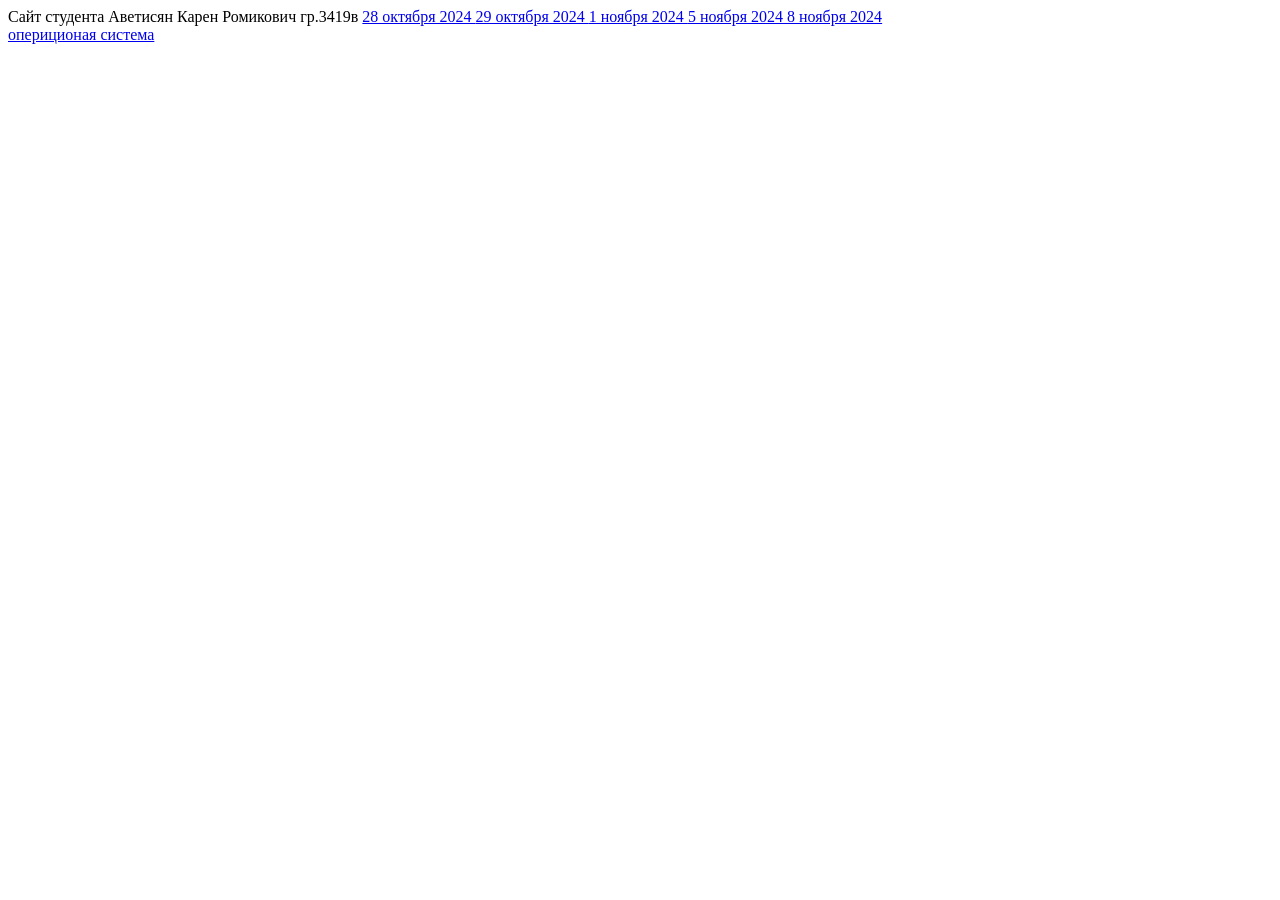
<file: index.htm>
<htm>
<head>
<body>
Сайт студента Аветисян Карен Ромикович гр.3419в
  <a href="28oct24.html">28 октября 2024 </a>
  <a href="29oct24.html">29 октября 2024 </a>
  <a href="1nov24.html">1 ноября 2024 </a>
  <a href="05nov24.html">5 ноября 2024 </a>
  <a href="08nov24.html">8 ноября 2024 </a> <br>
  <a href="oper.html">опериционая система</a>
</body>
</head>
</htm>
</file>
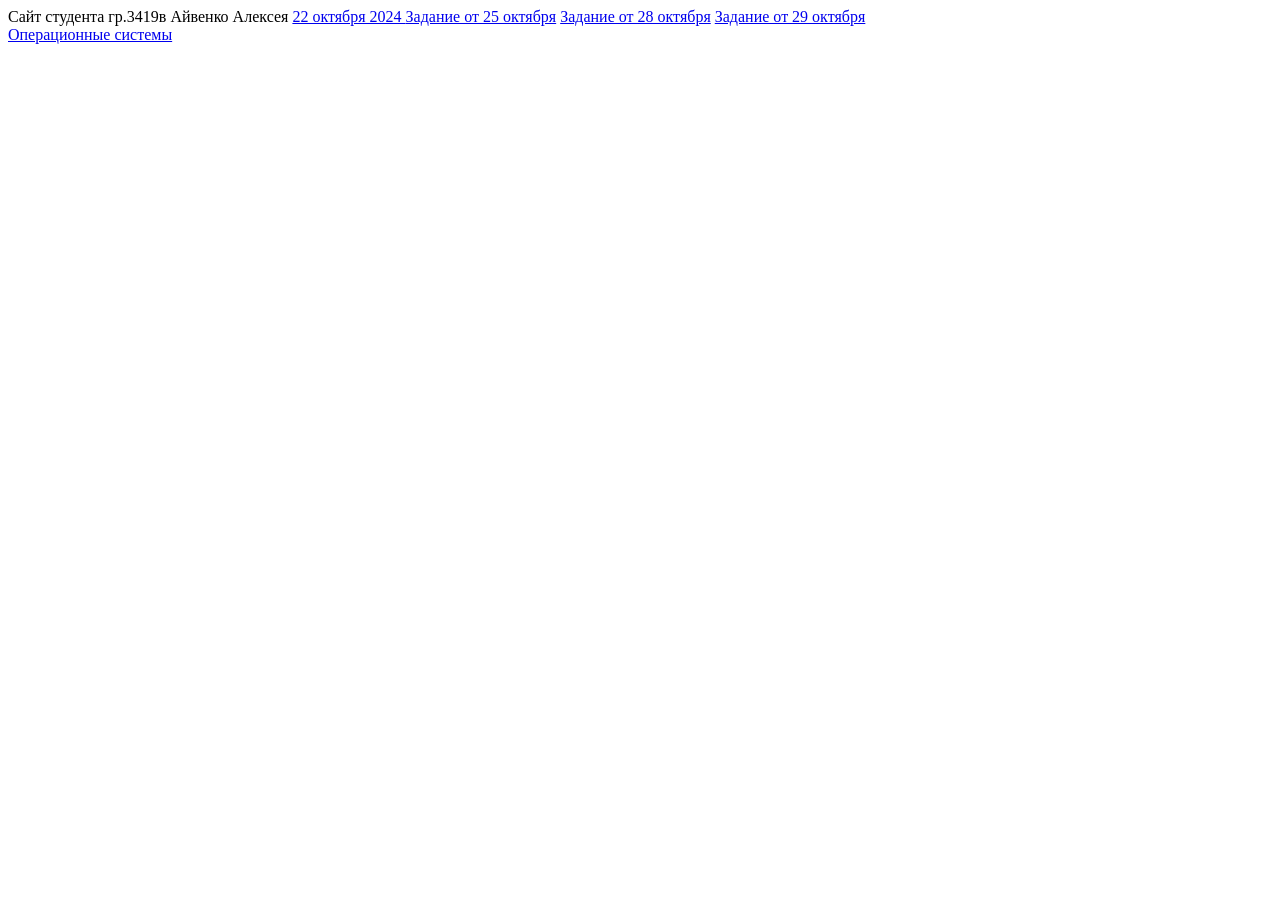
<file: index.html>
<!DOCTYPE html>
<html lang="en">
<head>
    <meta charset="UTF-8">
    <meta name="viewport" content="width=device-width, initial-scale=1.0">
    <title>Document</title>
</head>
<body>
    Сайт студента гр.3419в Айвенко Алексея
  <a href="22oct24.html">22 октября 2024 </a>
  <a href='25oct24/html'> Задание от 25 октября</a>
  <a href='28oct24/html'> Задание от 28 октября</a>
 <a href='29oct24/html'> Задание от 29 октября</a>
    <br>
    <a href="oper.html">Операционные системы</a>
</body>
</html>
</file>
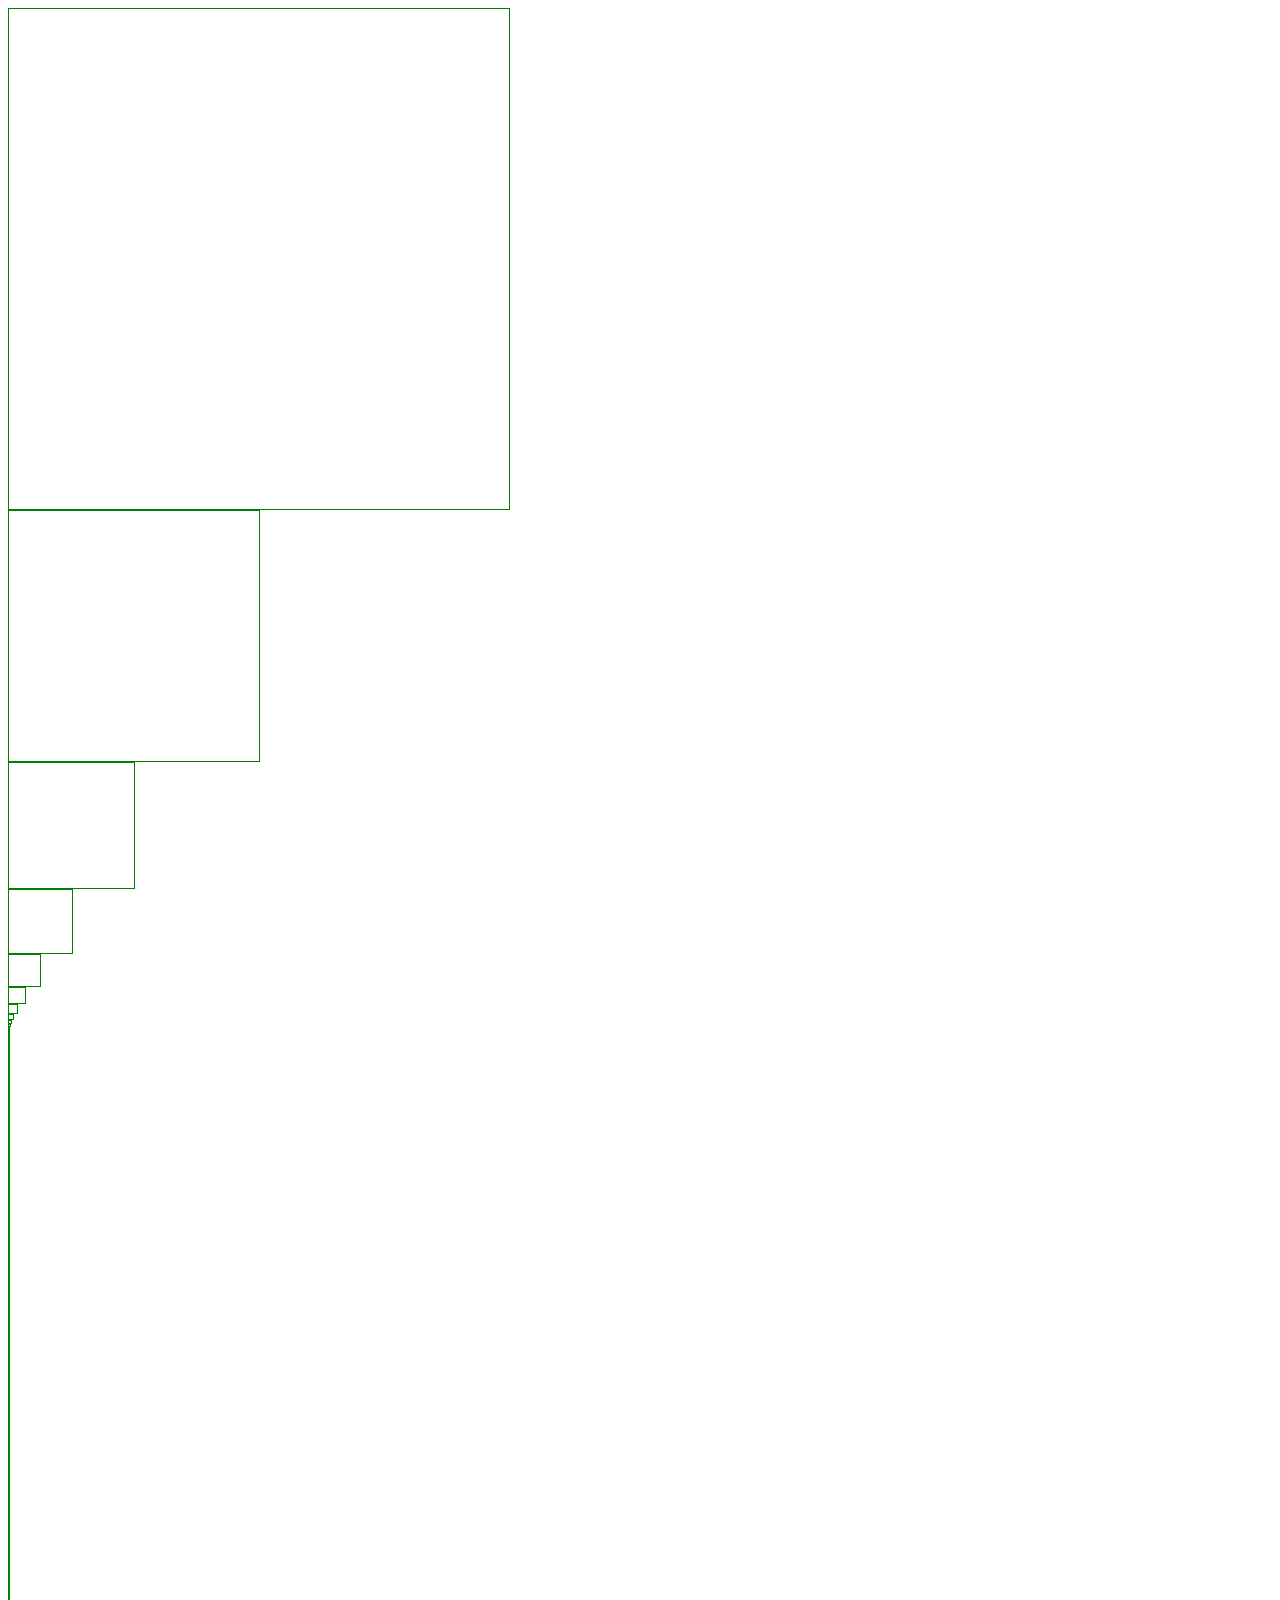
<file: 08nov24.html>
<!DOCTYPE html>
<html>
<head>
    <title>Квадратик</title>
</head>
<body>

    <script>
    function drawBox(size){
        let box=document.createElement('div');
        box.style.width=size+'px';
        box.style.height=size+'px'; //ыыыыыыыыыыыыыыыыыыыыыыыыыыыыыыыыы
        box.style.border='1px solid green';
        document.body.append(box);
        drawBox(size/2)
    }
    drawBox(500)
    </script>
</body>
</html>
</file>
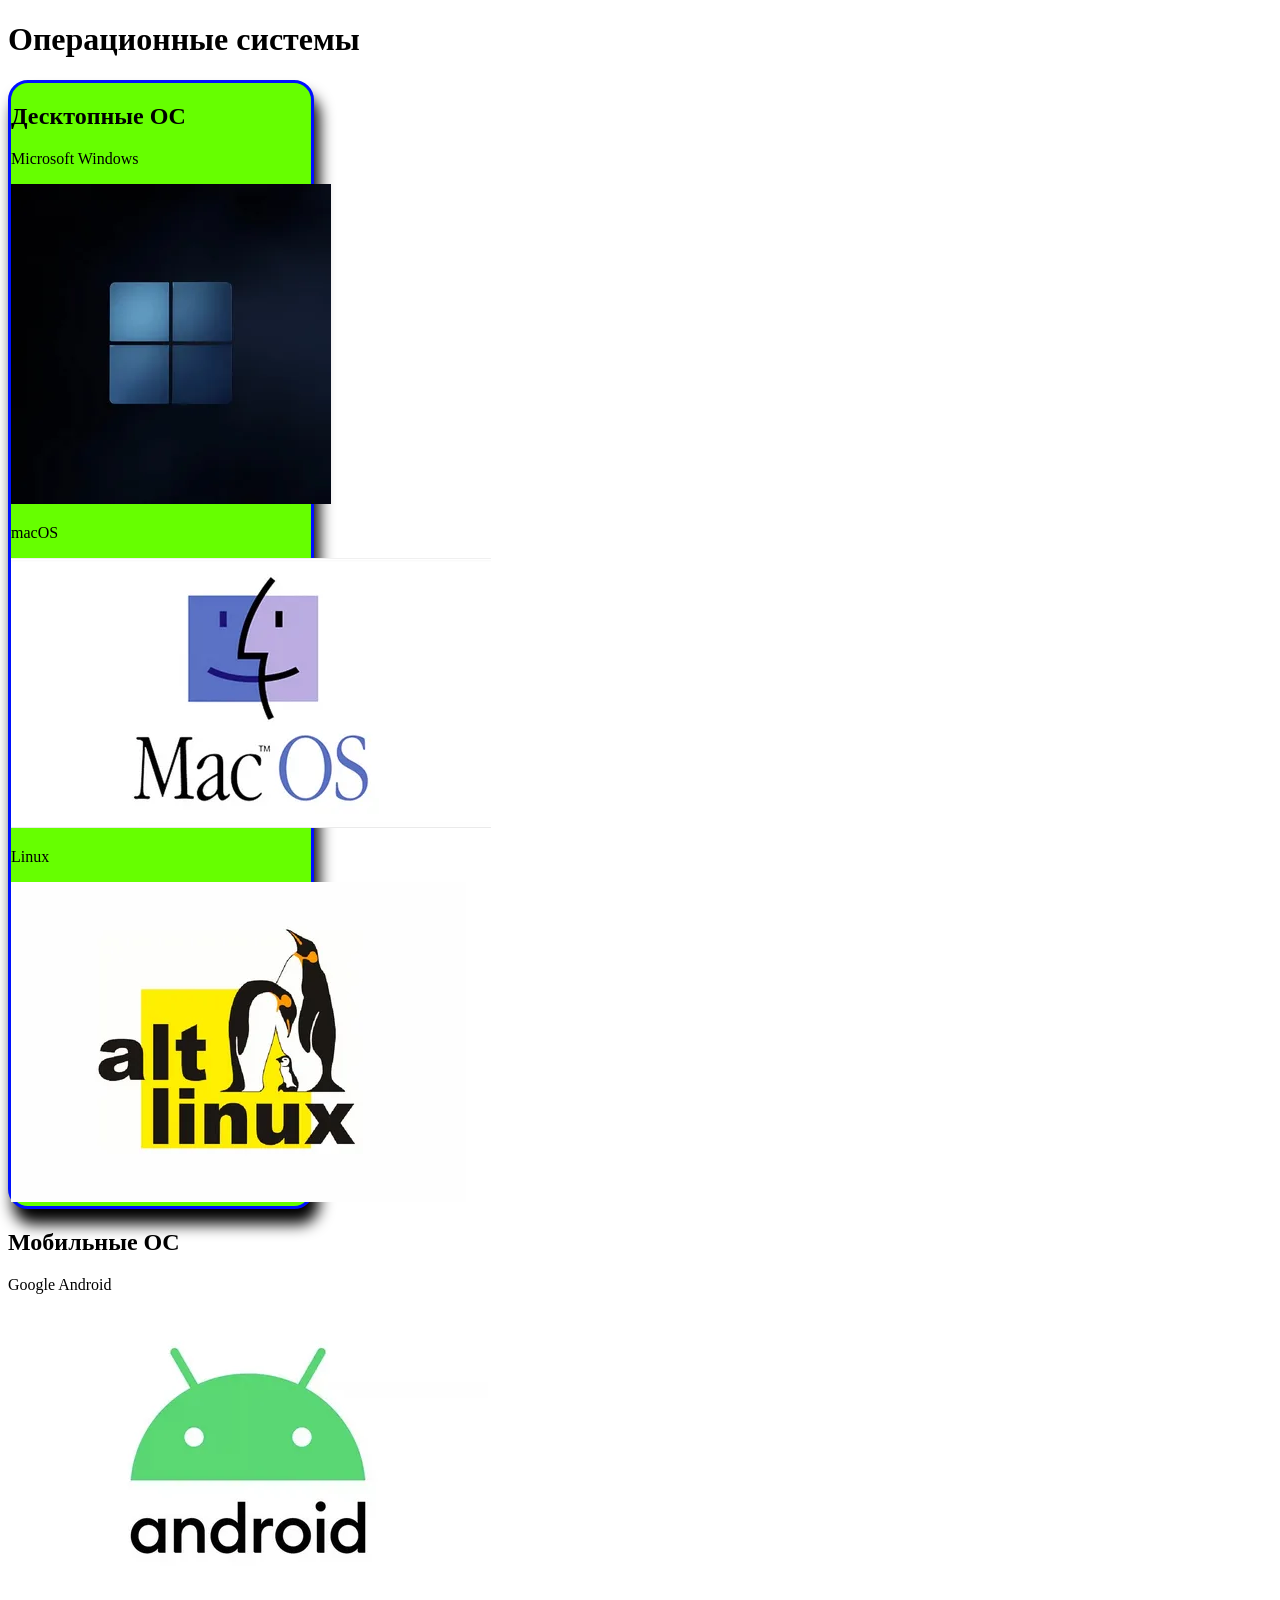
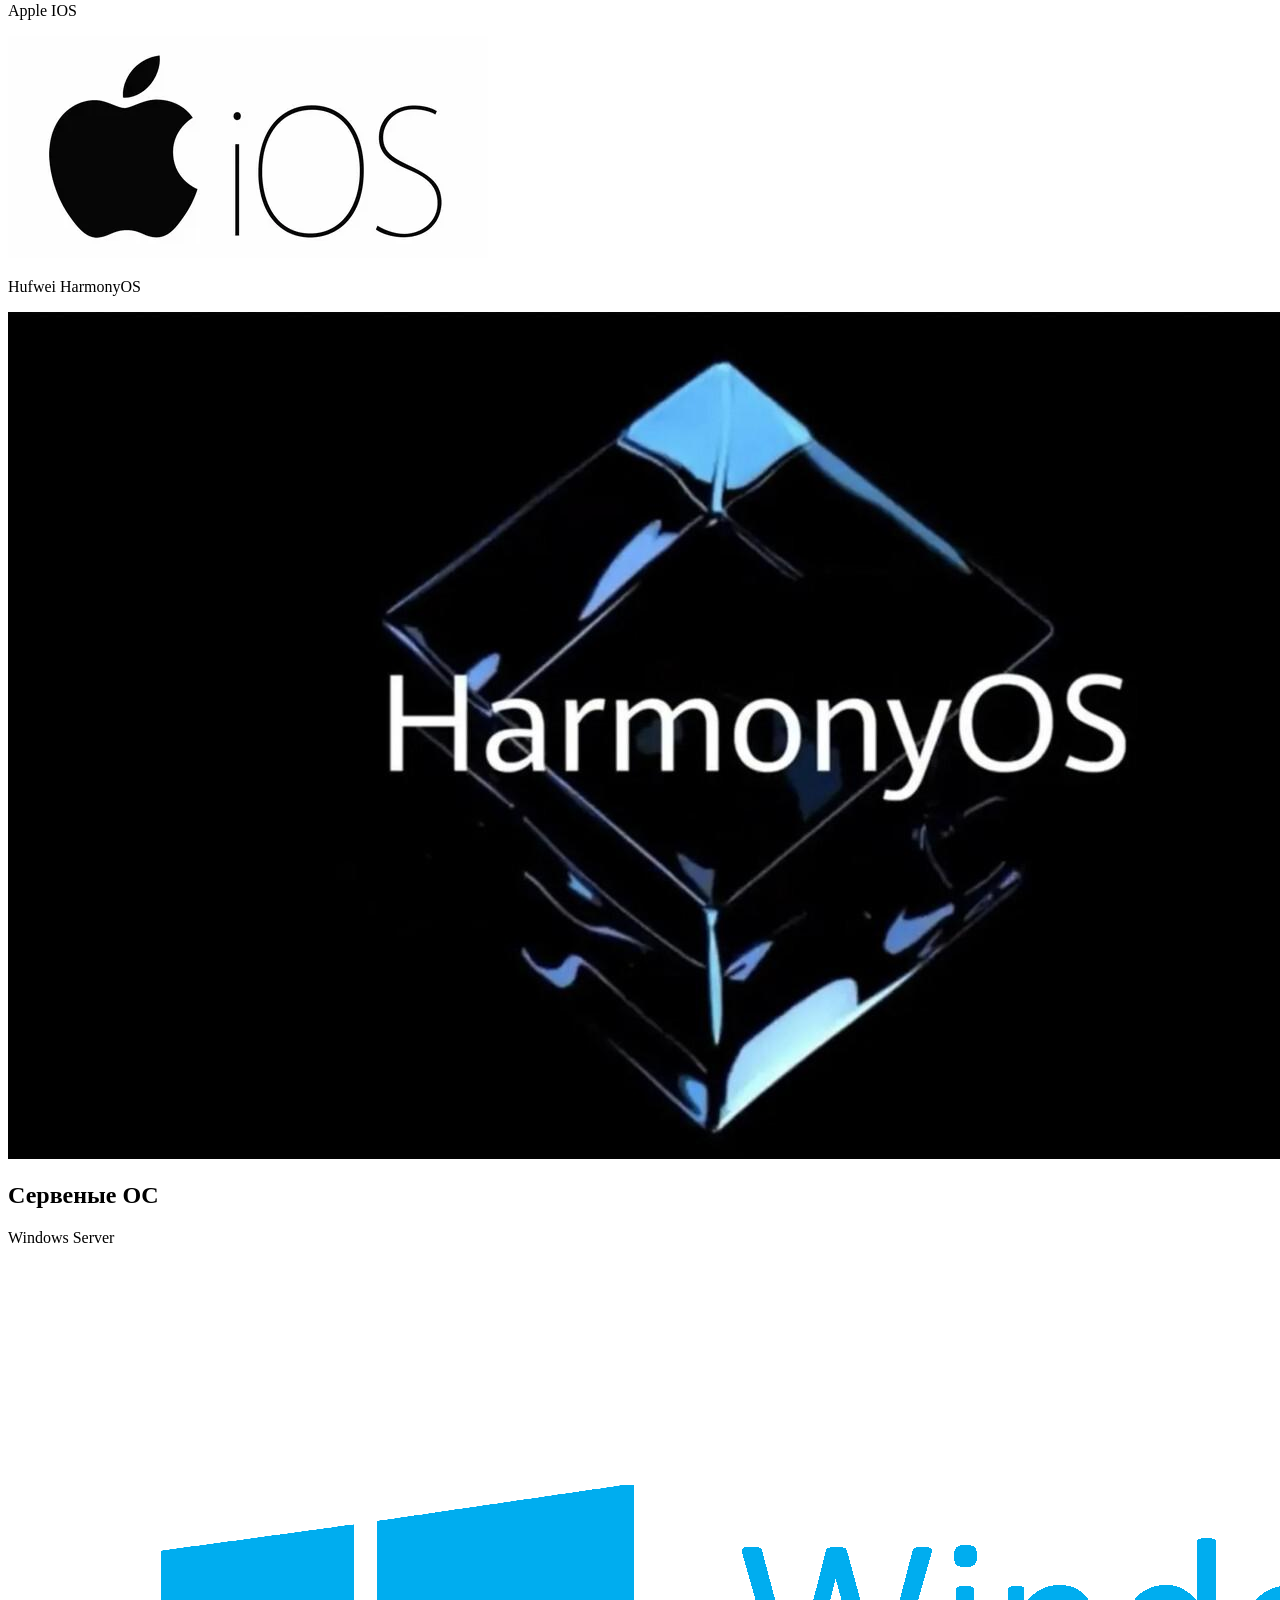
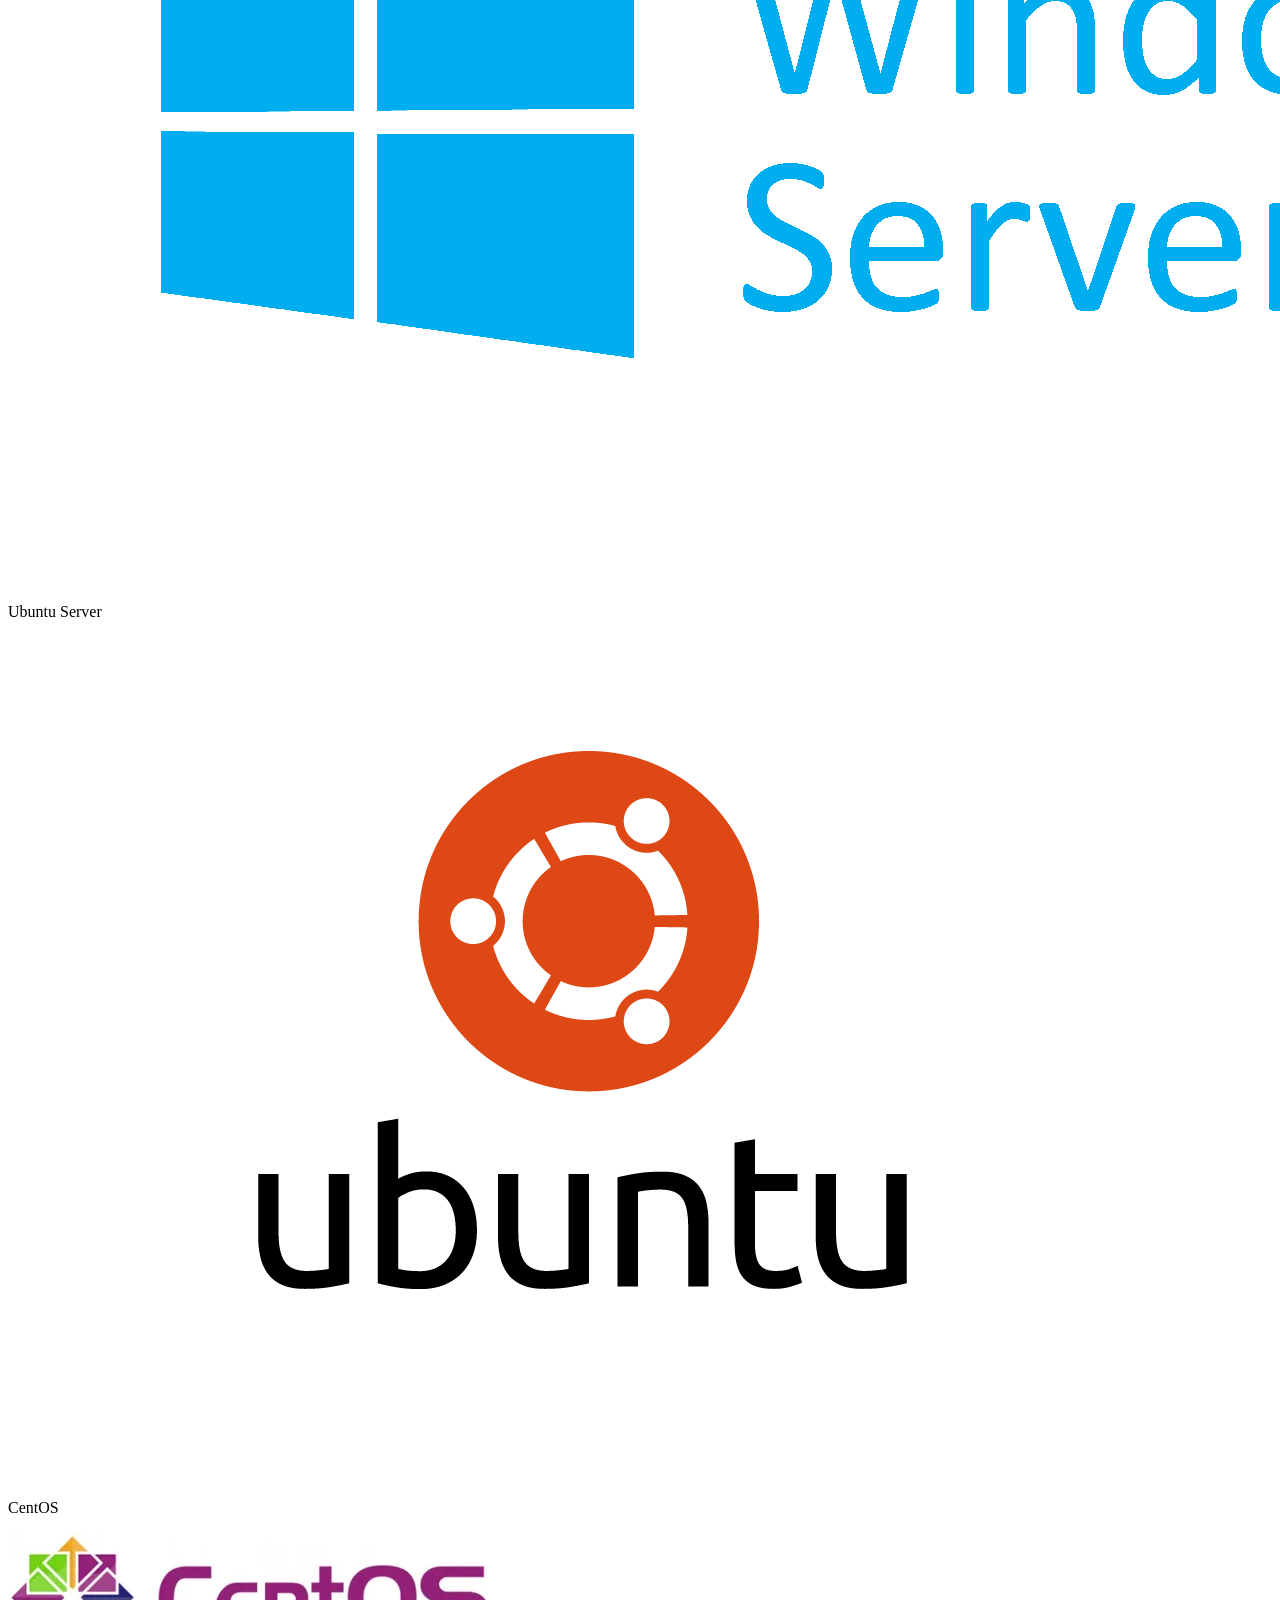
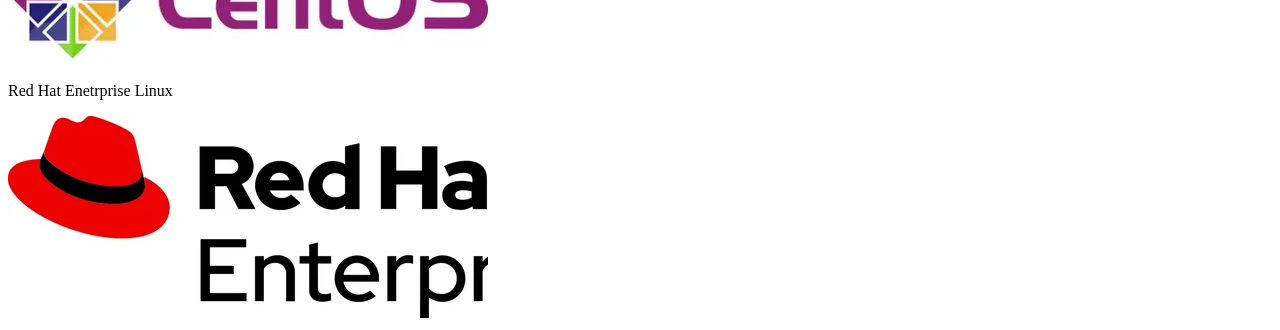
<file: oper.html>
<!DOCTYPE html>
<html lang="en">
<head>
    <meta charset="UTF-8">
    <meta name="viewport" content="width=device-width, initial-scale=1.0">
    <title>Опер. СистемыDocument</title>
    <style>
     .desk_os{
         background-color: rgb(102, 255, 0);
         width: 300px;
         border: 3px solid rgb(0, 17, 255); 
         border-radius: 20px;
         box-shadow: 5px 15px 15px;
    }

    </style>
</head>
<html lang="en">



</html>
<body>
    <h1>Операционные системы</h1>
    <div class="desk_os">
        <h2>Десктопные OC</h2>
        <p>Microsoft Windows</p><img src="i (1).webp" alt="">
        <p>macOS</p><img src="i.webp" alt="">
        <p>Linux</p><img src="i (2).webp" alt="">
 
    </div>
    

    <h2>Мобильные OC</h2>
    <p>Google Android</p><img src="i (3).webp" alt="">
    <p>Apple IOS</p><img src="i (4).webp" alt="">
    <p>Hufwei HarmonyOS</p><img src="nUd6mJmGadLHVeYxpyzWG5NQhBVEU7Behtcyt2bY (1).jpeg" alt="">

    <h2>Сервеные OC</h2>
    <p>Windows Server</p><img src="20210521_udalennoye-administrirovaniye_windows_servera_1 (1).png" alt="">
    <p>Ubuntu Server</p><img src="990.png" alt="">
    <p>CentOS</p><img src="i (5).webp" alt="">
    <p>Red Hat Enetrprise Linux</p><img src="i (6).webp" alt="">
</body>
</html>
</file>
